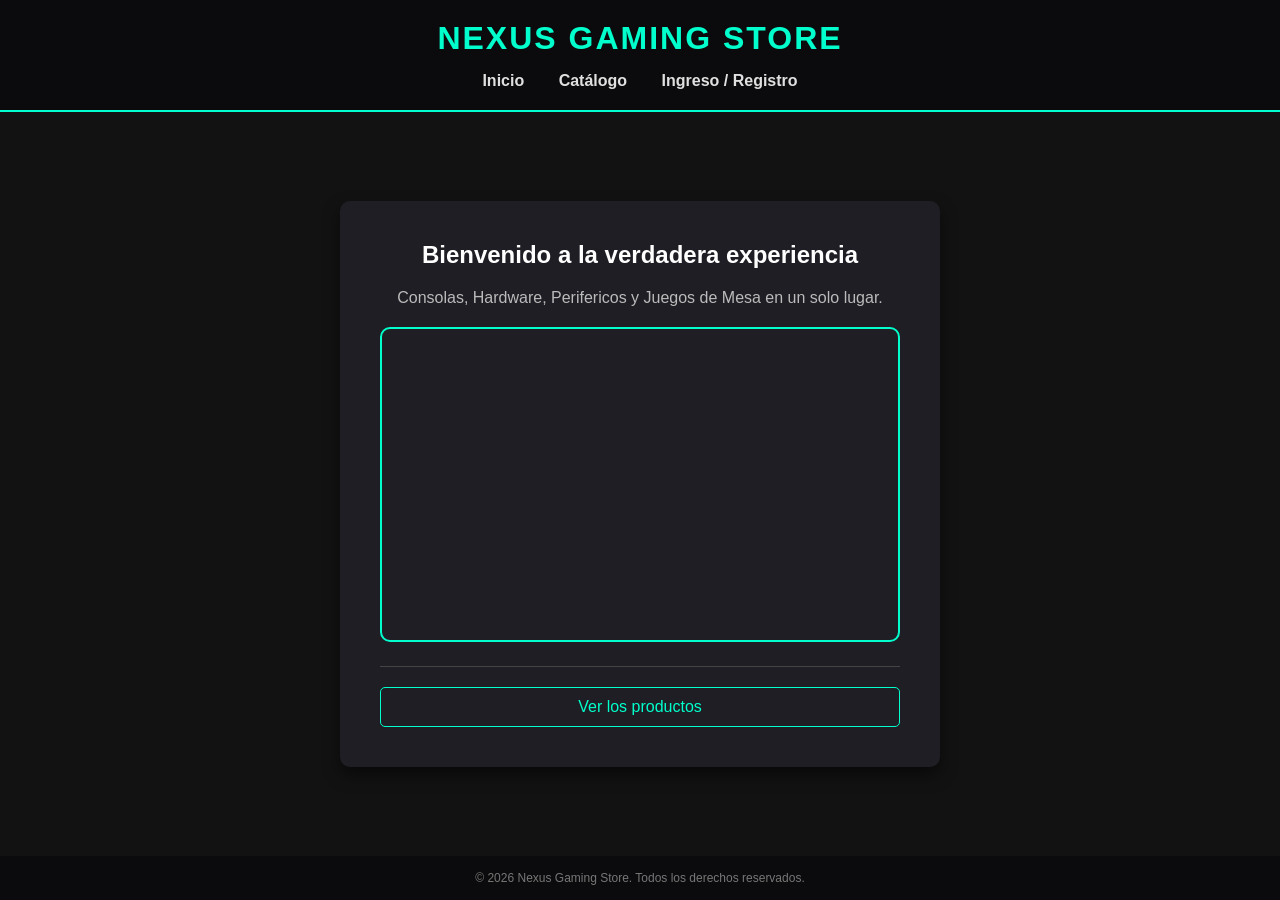
<file: index.html>
<!DOCTYPE html>
<html lang = "es">
<head>
    <meta charset = "UTF-8">
    <meta name = "viewport" content = "width=device-width, initial-scale=1.0">
    <title>Inicio | Nexus Gaming</title>
    <link rel = "stylesheet" href = "css/style.css">
</head>
<body>
    <header>
        <h1>Nexus Gaming Store</h1>
        <nav>
            <a href = "index.html">Inicio</a>
            <a href = "catalogo.html">Catálogo</a>
            <a href = "login.html">Ingreso / Registro</a>
        </nav>
    </header>

    <main>
        <section class = "form-container" style = "max-width: 600px;">
            <h2>Bienvenido a la verdadera experiencia</h2>
            <p style = "margin-bottom: 20px; color: #bbb;">Consolas, Hardware, Perifericos y Juegos de Mesa en un solo lugar.</p>
            
            <!-- Video Embebido requerido por la rubrica -->
            <iframe 
            width = "100%" 
            height = "315" 
            src = "https://www.youtube.com/embed/8X2kIfS6fb8" 
            title = "Trailer Cyberpunk" 
            frameborder = "0" 
            allow = "accelerometer; autoplay; clipboard-write; encrypted-media; gyroscope; picture-in-picture" 
            allowfullscreen style = "border-radius: 10px; border: 2px solid var(--accent-color);">
        </iframe>
            
            <hr>
            <a href = "catalogo.html" class = "btn-invitado" 
            style = "display: block; text-align: center;">Ver los productos</a>
        </section>
    </main>

    <footer>
        <p>&copy; 2026 Nexus Gaming Store. Todos los derechos reservados.</p>
    </footer>
</body>
</html>
</file>
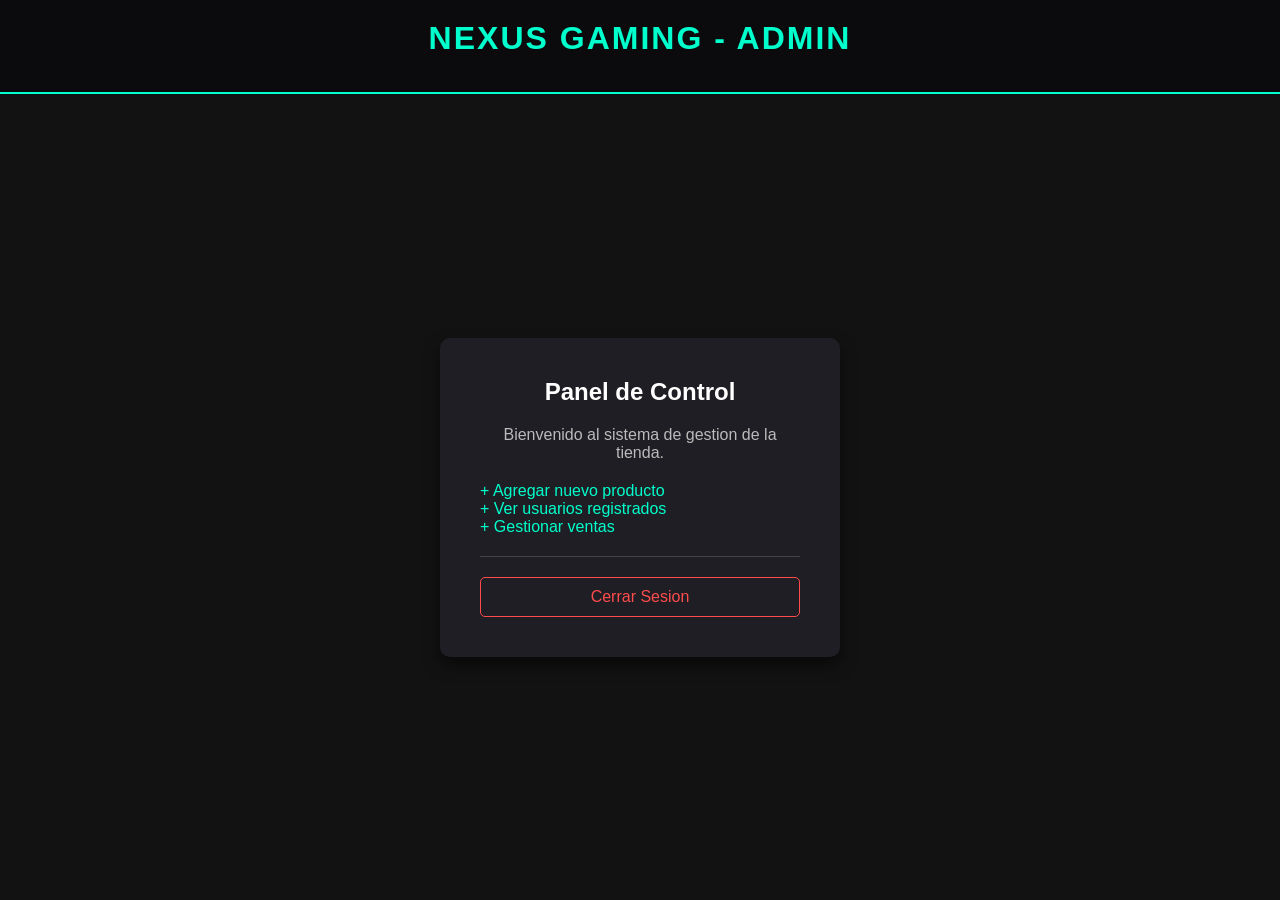
<file: admin.html>
<!DOCTYPE html>
<html lang = "es">
<head>
    <meta charset = "UTF-8">
    <meta name = "viewport" content = "width=device-width, initial-scale=1.0">
    <title>Panel de Administracion | Nexus Gaming</title>
    <link rel = "stylesheet" href = "css/style.css">
</head>
<body>
    <header>
        <h1>Nexus Gaming - ADMIN</h1>
    </header>

    <main>
        <section class = "form-container">
            <h2>Panel de Control</h2>
            <p style = "margin-bottom: 20px; color: #bbb;">Bienvenido al sistema de gestion de la tienda.</p>
            
            <div class = "input-group">
                <p style = "color: var(--accent-color);">+ Agregar nuevo producto</p>
                <p style = "color: var(--accent-color);">+ Ver usuarios registrados</p>
                <p style = "color: var(--accent-color);">+ Gestionar ventas</p>
            </div>

            <hr>
            
            <a 
            href = "login.html" 
            class = "btn-invitado" 
            style = "display: block; text-align: center; border-color: var(--error-color); color: var(--error-color);">Cerrar Sesion</a>
        </section>
    </main>
</body>
</html>
</file>
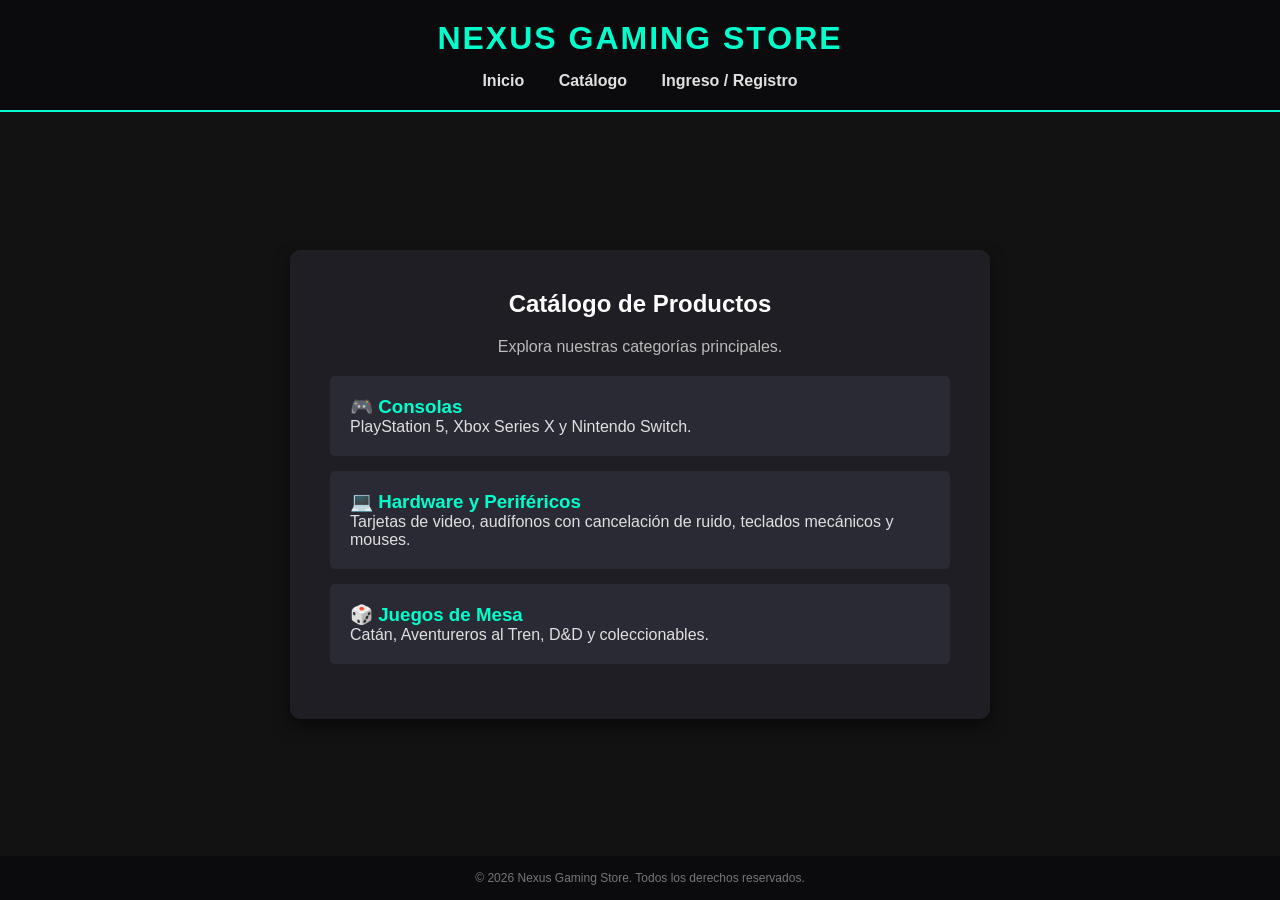
<file: catalogo.html>
<!DOCTYPE html>
<html lang = "es">
<head>
    <meta charset = "UTF-8">
    <meta name = "viewport" content="width=device-width, initial-scale=1.0">
    <title>Catalogo | Nexus Gaming</title>
    <link rel = "stylesheet" href = "css/style.css">
</head>
<body>
    <header>
        <h1>Nexus Gaming Store</h1>
        <nav>
            <a href = "index.html">Inicio</a>
            <a href = "catalogo.html">Catálogo</a>
            <a href = "login.html">Ingreso / Registro</a>
        </nav>
    </header>

    <main>
        <section class = "form-container" style = "max-width: 700px;">
            <h2>Catálogo de Productos</h2>
            <p style = "margin-bottom: 20px; color: #bbb;">Explora nuestras categorías principales.</p>
            
            <div style = "text-align: left; background-color: #2a2a35; padding: 20px; border-radius: 5px; margin-bottom: 15px;">
                <h3 style = "color: var(--accent-color);">🎮 Consolas</h3>
                <p>PlayStation 5, Xbox Series X y Nintendo Switch.</p>
            </div>

            <div style = "text-align: left; background-color: #2a2a35; padding: 20px; border-radius: 5px; margin-bottom: 15px;">
                <h3 style = "color: var(--accent-color);">💻 Hardware y Periféricos</h3>
                <p>Tarjetas de video, audífonos con cancelación de ruido, teclados mecánicos y mouses.</p>
            </div>

            <div style = "text-align: left; background-color: #2a2a35; padding: 20px; border-radius: 5px; margin-bottom: 15px;">
                <h3 style = "color: var(--accent-color);">🎲 Juegos de Mesa</h3>
                <p>Catán, Aventureros al Tren, D&D y coleccionables.</p>
            </div>
            
        </section>
    </main>

    <footer>
        <p>&copy; 2026 Nexus Gaming Store. Todos los derechos reservados.</p>
    </footer>
</body>
</html>
</file>
<file: css/style.css>
/* Variables de color para mantener consistencia y facilitar cambios */
:root {
    --bg-color: #121212;
    --container-bg: #1e1e24;
    --text-color: #e0e0e0;
    --accent-color: #00ffcc; /* Verde/Celeste neón estilo gamer */
    --accent-hover: #00ccaa;
    --error-color: #ff4c4c;
}

/* Reset básico para que se vea igual en todos los navegadores */
* {
    margin: 0;
    padding: 0;
    box-sizing: border-box;
    font-family: 'Segoe UI', Tahoma, Geneva, Verdana, sans-serif;
}

body {
    background-color: var(--bg-color);
    color: var(--text-color);
    display: flex;
    flex-direction: column;
    min-height: 100vh; /* Ocupa todo el alto de la pantalla */
}

/* --- Cabecera y Navegación --- */
header {
    background-color: #0b0b0d;
    padding: 20px;
    text-align: center;
    border-bottom: 2px solid var(--accent-color);
}

header h1 {
    margin-bottom: 15px;
    color: var(--accent-color);
    text-transform: uppercase;
    letter-spacing: 2px;
}

nav a {
    color: var(--text-color);
    text-decoration: none;
    margin: 0 15px;
    font-weight: bold;
    transition: color 0.3s ease;
}

nav a:hover {
    color: var(--accent-color);
}

/* --- Contenedor Principal --- */
main {
    flex: 1; /* Permite que el main empuje el footer hacia abajo */
    display: flex;
    justify-content: center;
    align-items: center;
    padding: 40px 20px;
}

/* --- Estilos del Formulario --- */
.form-container {
    background-color: var(--container-bg);
    padding: 40px;
    border-radius: 10px;
    box-shadow: 0 8px 16px rgba(0,0,0,0.5); /* Sombra para dar profundidad */
    width: 100%;
    max-width: 400px;
    text-align: center;
}

.form-container h2 {
    margin-bottom: 20px;
    color: white;
}

.input-group {
    margin-bottom: 20px;
    text-align: left;
}

.input-group label {
    display: block;
    margin-bottom: 8px;
    font-size: 14px;
    color: #bbb;
}

.input-group input {
    width: 100%;
    padding: 12px;
    border: 1px solid #333;
    border-radius: 5px;
    background-color: #2a2a35;
    color: white;
    outline: none;
    transition: border-color 0.3s;
}

.input-group input:focus {
    border-color: var(--accent-color);
}

/* --- Mensajes de Error para JS --- */
.error-msg {
    display: block;
    color: var(--error-color);
    font-size: 12px;
    margin-top: 5px;
    height: 15px; /* Mantiene el espacio aunque no haya texto, evita que la página salte */
}

/* --- Botones --- */
button {
    width: 100%;
    padding: 12px;
    background-color: var(--accent-color);
    color: #000;
    border: none;
    border-radius: 5px;
    font-weight: bold;
    font-size: 16px;
    cursor: pointer;
    transition: background-color 0.3s, transform 0.1s;
    margin-bottom: 20px;
}

button:hover {
    background-color: var(--accent-hover);
}

button:active {
    transform: scale(0.98); /* Efecto de clic */
}

/* --- Sección de Invitado --- */
hr {
    border: 0;
    height: 1px;
    background: #444;
    margin: 20px 0;
}

.invitado-section p {
    margin-bottom: 10px;
    font-size: 14px;
    color: #bbb;
}

.btn-invitado {
    display: inline-block;
    padding: 10px 20px;
    color: var(--accent-color);
    text-decoration: none;
    border: 1px solid var(--accent-color);
    border-radius: 5px;
    transition: all 0.3s;
}

.btn-invitado:hover {
    background-color: var(--accent-color);
    color: #000;
}

/* --- Footer --- */
footer {
    text-align: center;
    padding: 15px;
    background-color: #0b0b0d;
    font-size: 12px;
    color: #777;
}
</file>
